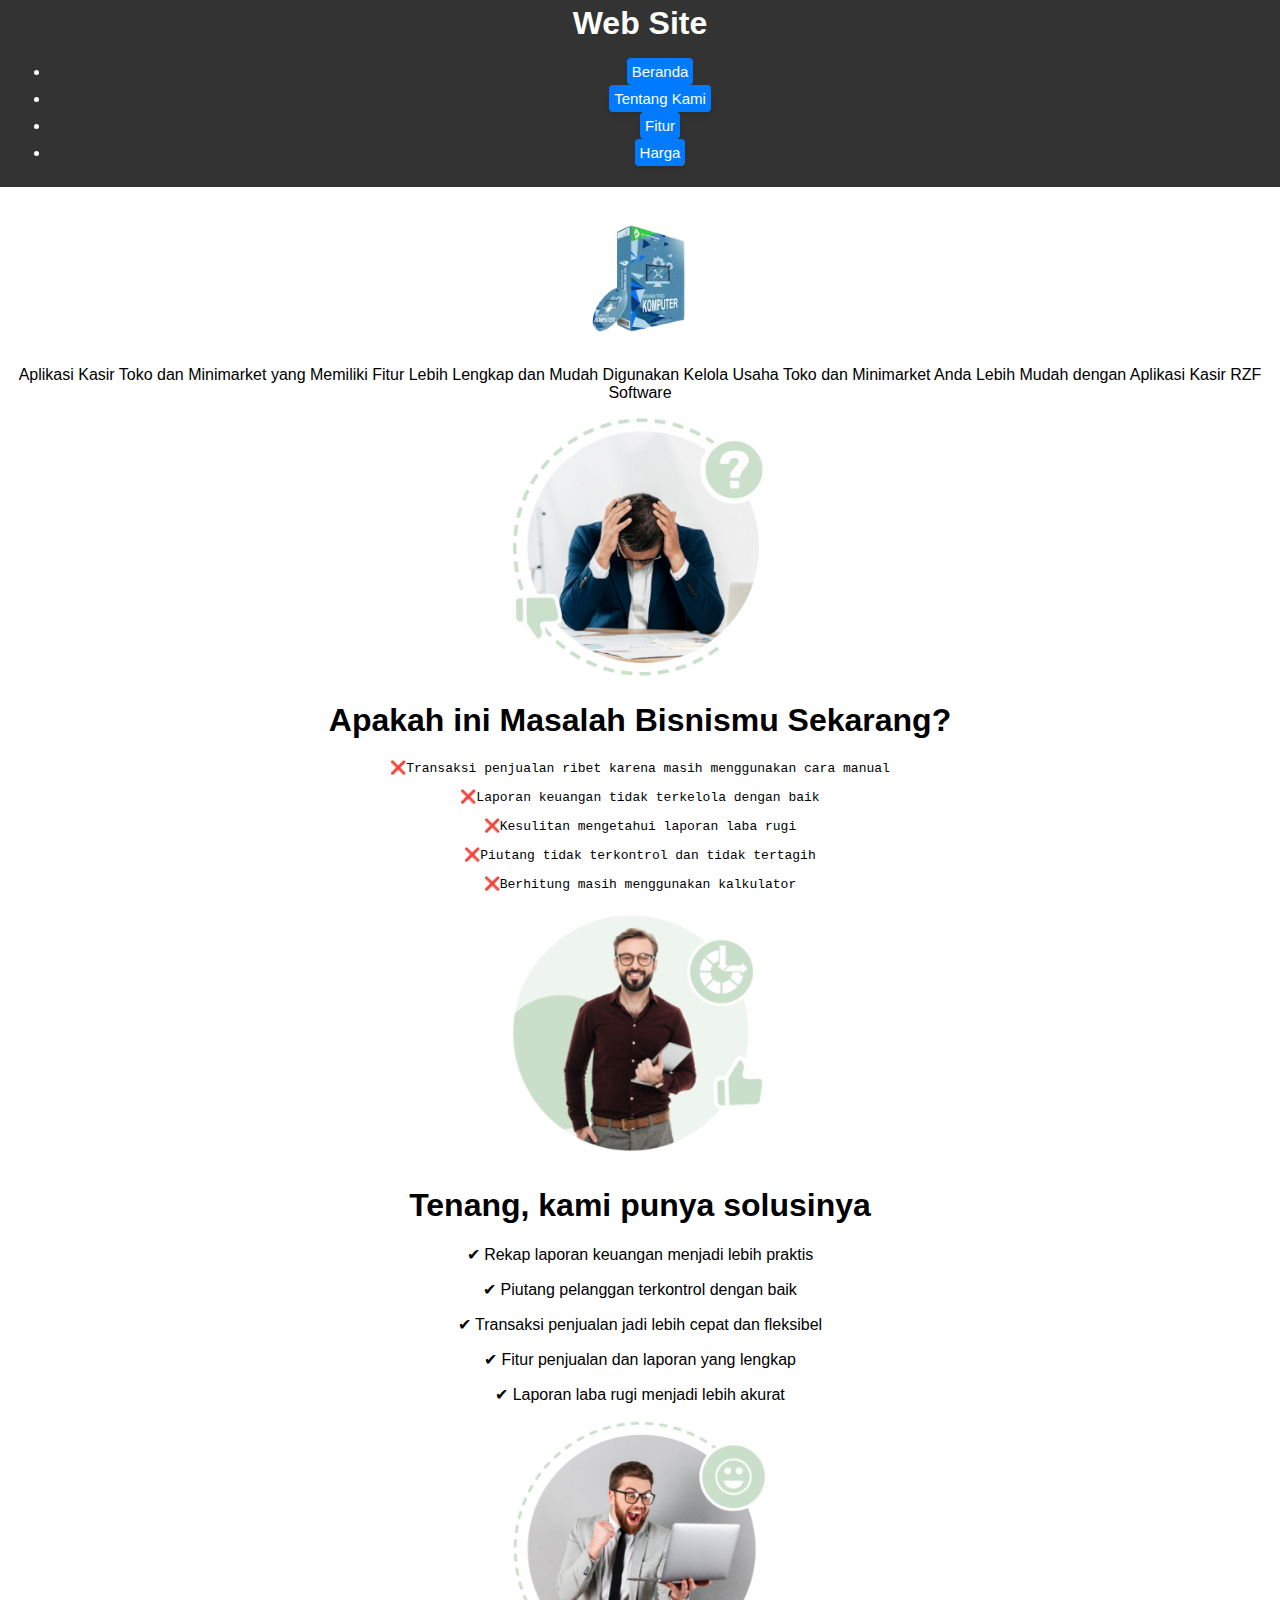
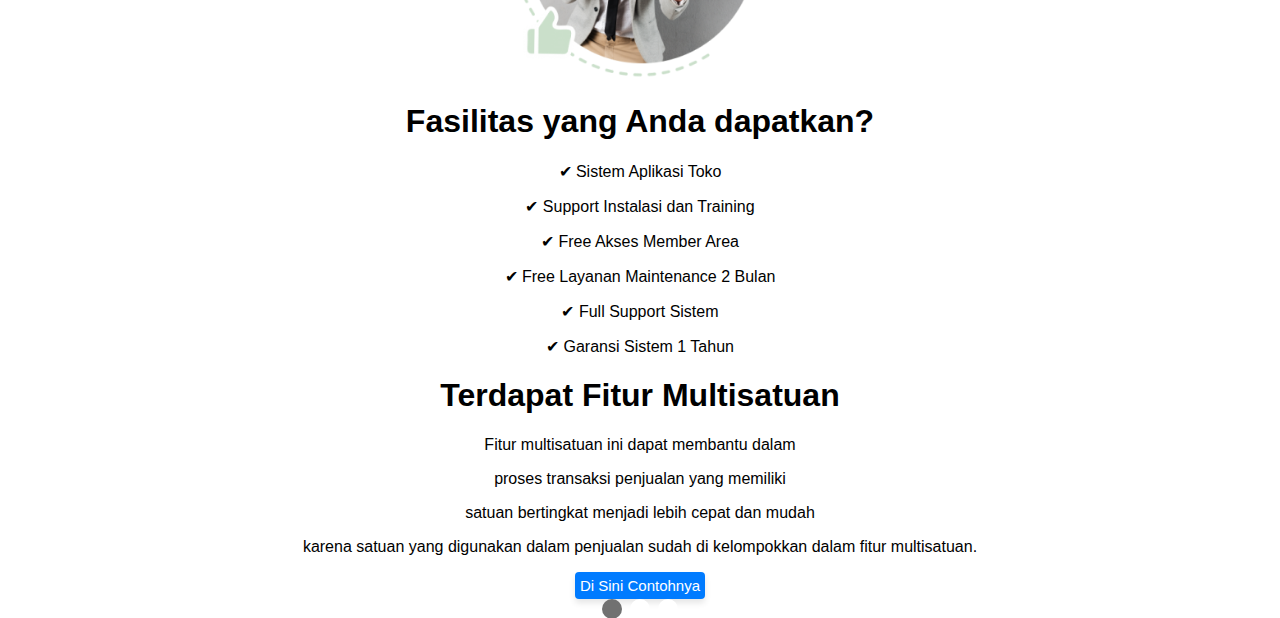
<file: index.html>
<!DOCTYPE html>
<html lang="en">
<head>
<meta charset="UTF-8">
<meta name="viewport" content="width=device-width, initial-scale=1.0">
<title>Beranda</title>
<link rel="stylesheet" href="stylesss.css"> <!-- Memuat file CSS eksternal -->
</head>
<body>

<header class="header">
    <div class="header-inner">
        <h1 class="header-title">Web Site</h1>
        <nav class="header-nav">
            <ul>
                <li><a href="index.html">Beranda</a></li>
                <li><a href="about.html">Tentang Kami</a></li>
                <li><a href="fitur.html">Fitur</a></li>
                <li><a href="harga.html">Harga</a></li>
            </ul>
        </nav>
    </div>
</header>

    <center>
    <div class="slideshow-container">

        <!-- Gambar Slide -->
        
        <div class="mySlides fade">
            <img src="1.png" style="width:20%">
        </div>
        <div class="mySlides fade">
            <img src="2.png" style="width:20%">
        </div>

        <div class="mySlides fade">
            <img src="3..png" style="width:20%">
        </div>

        <div class="mySlides fade">
            <img src="4..png" style="width:20%">
        </div>

        <div class="mySlides fade">
            <img src="5..png" style="width:20%">
        </div>

        <div class="mySlides fade">
            <img src="6..png" style="width:20%">
        </div>

        <div class="mySlides fade">
            <img src="7..png" style="width:20%">
        </div>

        <div class="mySlides fade">
            <img src="8..png" style="width:20%">
        </div>
     <div class="mySlides fade">
            <img src="9..png" style="width:20%">
        </div>
  <div class="mySlides fade">
            <img src="10..png" style="width:20%">
        </div>
  <div class="mySlides fade">
            <img src="11..png" style="width:20%">
        </div>
  <div class="mySlides fade">
            <img src="12..png" style="width:20%">
        </div>
  <div class="mySlides fade">
            <img src="13..png" style="width:20%">
        </div>
  <div class="mySlides fade">
            <img src="14.png" style="width:20%">
        </div>
  <div class="mySlides fade">
            <img src="15..png" style="width:20%">
        </div>
  <div class="mySlides fade">
            <img src="16..png" style="width:20%">
        </div>
  <div class="mySlides fade">
            <img src="17..png" style="width:20%">
        </div>
  <div class="mySlides fade">
            <img src="18..png" style="width:20%">
        </div>
       
    </div>
</center>
<center>
    <p>Aplikasi Kasir Toko dan Minimarket yang Memiliki Fitur Lebih Lengkap dan Mudah Digunakan
        Kelola Usaha Toko dan Minimarket Anda Lebih Mudah dengan Aplikasi Kasir RZF Software</p>
</center>
<center>
    <img src="36.png" style="width:20%">
    <h1>Apakah ini Masalah Bisnismu Sekarang?</h1>
    <div class="monospace-text">
    <pre><p>&#10060;Transaksi penjualan ribet karena masih menggunakan cara manual</p></pre>
    <pre><p>&#10060;Laporan keuangan tidak terkelola dengan baik</p></pre>
    <pre><p>&#10060;Kesulitan mengetahui laporan laba rugi</p></pre>
    <pre><p>&#10060;Piutang tidak terkontrol dan tidak tertagih</p></pre>
    <pre><p>&#10060;Berhitung masih menggunakan kalkulator</p></pre>
</div>
</center>

<center>
    <img src="37.png" style="width:20%">
    <h1>Tenang, kami punya solusinya</h1>
    <p>&#x2714; Rekap laporan keuangan menjadi lebih praktis</p>
    <p>&#x2714; Piutang pelanggan terkontrol dengan baik</p>
    <p>&#x2714; Transaksi penjualan jadi lebih cepat dan fleksibel</p>
    <p>&#x2714; Fitur penjualan dan laporan yang lengkap</p>
    <p>&#x2714; Laporan laba rugi menjadi lebih akurat</p>
</center>
<center>
    <img src="39.png" width="20%">
    <h1>Fasilitas yang Anda dapatkan?</h1>
    <p>&#x2714; Sistem Aplikasi Toko</p>
    <p>&#x2714; Support Instalasi dan Training</p>
    <p>&#x2714; Free Akses Member Area</p>
    <p>&#x2714; Free Layanan Maintenance 2 Bulan</p>
    <p>&#x2714; Full Support Sistem</p>
    <p>&#x2714; Garansi Sistem 1 Tahun</p>
  </center>

     <center>
        <h1>Terdapat Fitur Multisatuan</h1>
        <p>Fitur multisatuan ini dapat membantu dalam</p>
        <p> proses transaksi penjualan yang memiliki</p>
        <p>satuan bertingkat menjadi lebih cepat dan mudah</p>
        <p>karena satuan yang digunakan dalam penjualan sudah di kelompokkan dalam fitur multisatuan.</p>
     </center>
     <center>
        <a href="https://youtu.be/W7oRVUPZ71Q" target="_blank">Di Sini Contohnya</a>
     </center>
    <!-- Indikator dot untuk navigasi slide -->
     <center>
        <div style="text-align:center">
            <span class="dot" onclick="currentSlide(1)"></span> 
            <span class="dot" onclick="currentSlide(2)"></span> 
            <span class="dot" onclick="currentSlide(3)"></span> 
        </div>
</center>
    <script src="script.js"></script>
</body>
</html>
</file>
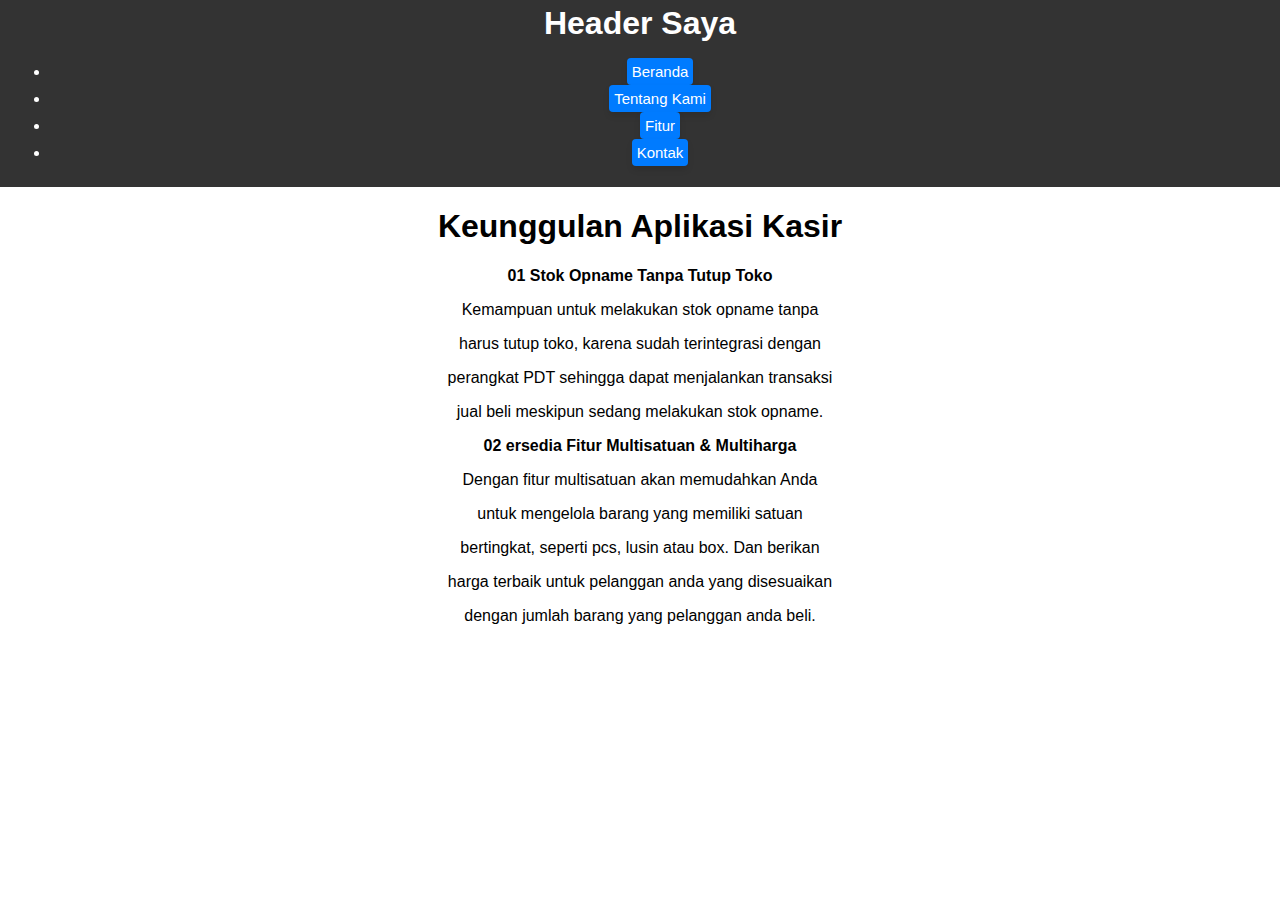
<file: fitur.html>
<!DOCTYPE html>
<html lang="en">
<head>
<meta charset="UTF-8">
<meta name="viewport" content="width=device-width, initial-scale=1.0">
<title>Contoh Header dengan CSS</title>
<link rel="stylesheet" href="stylesss.css"> <!-- Memuat file CSS eksternal -->
</head>
<body>

<header class="header">
    <div class="header-inner">
        <h1 class="header-title">Header Saya</h1>
        <nav class="header-nav">
            <ul>
                <li><a href="index.html">Beranda</a></li>
                <li><a href="about.html">Tentang Kami</a></li>
                <li><a href="fitur.html">Fitur</a></li>
                <li><a href="harga.html">Kontak</a></li>
            </ul>
        </nav>
    </div>
</header>
<center>
    <h1>Keunggulan Aplikasi Kasir</h1>
</center>
<text align="left">
      <p><b>01 Stok Opname Tanpa Tutup Toko</b></p>
    <p>Kemampuan untuk melakukan stok opname tanpa</p>
     <p>harus tutup toko, karena sudah terintegrasi dengan</p>
     <p>perangkat PDT sehingga dapat menjalankan transaksi</p>
     <p>jual beli meskipun sedang melakukan stok opname.</p>
     </text>
<text align="right">
    <p><b>02 ersedia Fitur Multisatuan & Multiharga</b></p>
    <p>Dengan fitur multisatuan akan memudahkan Anda</p>
    <p> untuk mengelola barang yang memiliki satuan</p>
    <p> bertingkat, seperti pcs, lusin atau box. Dan berikan</p>
    <p> harga terbaik untuk pelanggan anda yang disesuaikan</p>
    <p> dengan jumlah barang yang pelanggan anda beli.</p>
</text>
</file>
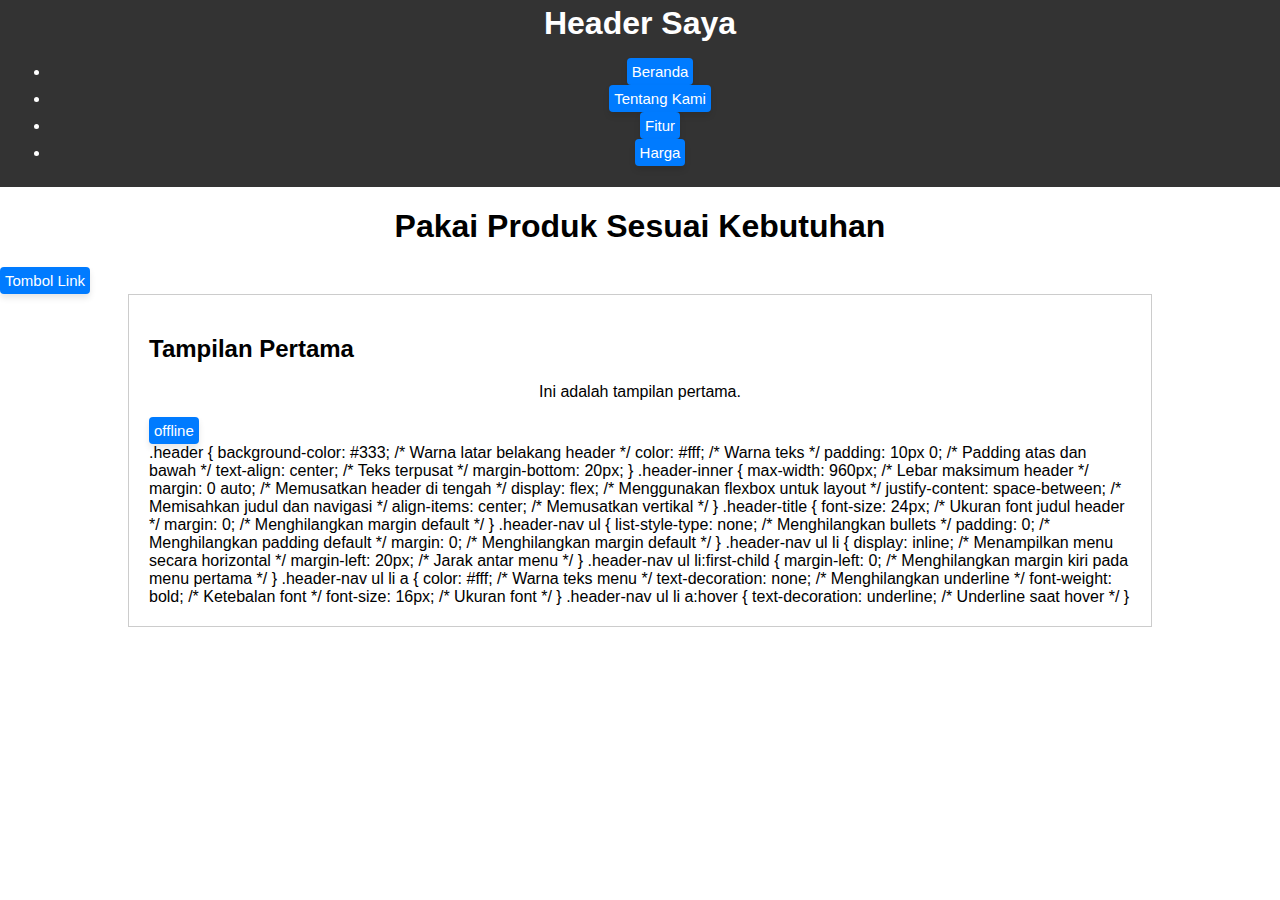
<file: harga.html>
<!DOCTYPE html>
<html lang="en">
<head>
<meta charset="UTF-8">
<meta name="viewport" content="width=device-width, initial-scale=1.0">
<title>Contoh Header dengan CSS</title>
<link rel="stylesheet" href="stylesss.css"> <!-- Memuat file CSS eksternal -->
</head>
<body>

<header class="header">
    <div class="header-inner">
        <h1 class="header-title">Header Saya</h1>
        <nav class="header-nav">
            <ul>
                <li><a href="index.html">Beranda</a></li>
                <li><a href="about.html">Tentang Kami</a></li>
                <li><a href="fitur.html">Fitur</a></li>
                <li><a href="harga.html">Harga</a></li>
            </ul>
        </nav>
    </div>
</header>
<center>
  <h1>Pakai Produk Sesuai Kebutuhan</h1>
</center>
<a href="ofline.html" class="btn">Tombol Link</a>

<div class="container">
  <div class="view view1">
    <h2>Tampilan Pertama</h2>
    <p>Ini adalah tampilan pertama.</p>
   <a href="tentangkami.html" class="btn">offline</a>
  </div>




  .header {
    background-color: #333; /* Warna latar belakang header */
    color: #fff; /* Warna teks */
    padding: 10px 0; /* Padding atas dan bawah */
    text-align: center; /* Teks terpusat */
    margin-bottom: 20px;
}
.header-inner {
    max-width: 960px; /* Lebar maksimum header */
    margin: 0 auto; /* Memusatkan header di tengah */
    display: flex; /* Menggunakan flexbox untuk layout */
    justify-content: space-between; /* Memisahkan judul dan navigasi */
    align-items: center; /* Memusatkan vertikal */
}

.header-title {
    font-size: 24px; /* Ukuran font judul header */
    margin: 0; /* Menghilangkan margin default */
}

.header-nav ul {
    list-style-type: none; /* Menghilangkan bullets */
    padding: 0; /* Menghilangkan padding default */
    margin: 0; /* Menghilangkan margin default */
}

.header-nav ul li {
    display: inline; /* Menampilkan menu secara horizontal */
    margin-left: 20px; /* Jarak antar menu */
}

.header-nav ul li:first-child {
    margin-left: 0; /* Menghilangkan margin kiri pada menu pertama */
}

.header-nav ul li a {
    color: #fff; /* Warna teks menu */
    text-decoration: none; /* Menghilangkan underline */
    font-weight: bold; /* Ketebalan font */
    font-size: 16px; /* Ukuran font */
}

.header-nav ul li a:hover {
    text-decoration: underline; /* Underline saat hover */
}
</file>
<file: stylesss.css>
* {
    box-sizing: border-box;
}

body {
    font-family: Arial, sans-serif;
    margin: 0;
    background-color: white;
      
}
 body {
        font-family: Arial, sans-serif;
        margin: 0;
        padding: 0;
}

.header {
        background-color: #333;
        color: white;
        padding: 5px 10px;
        text-align: center;
        margin-bottom: 20px;
 }

.header h1 {
        margin: 0;
    }

.slideshow-container {
    position: center;
    max-width: 100%;
    margin: auto;
    height: auto;
}

.mySlides {
    display: none;
}

.mySlides img {
    width: 100%;
    vertical-align: middle;
}

.prev, .next {
    position: absolute;
    top: 50%;
    transform: translateY(-50%);
    padding: 16px;
    color: white;
    font-weight: bold;
    font-size: 20px;
    cursor: pointer;
    z-index: 1;
    background-color: rgba(0, 0, 0, 0.5);
    text-decoration: none;
}

.next {
    right: 0;
}

.prev {
    left: 0;
}

.dot {
    height: 20px;
    width: 20px;
    margin: 0 2px;
    background-color: white;
    border-radius: 50%;
    display: inline-block;
    transition: background-color 0.6s ease;
    cursor: pointer;
}

.active, .dot:hover {
    background-color: #717171;
}

.section {
    padding: 40px 0;
    background-color:gray;
}

.section h2 {
    text-align: center;
    margin-bottom: 20px;
}

.section p {
    text-align: center;
}
/* Reset default anchor styles */
a {
  display: inline-block; /* Membuat tautan menjadi blok */
  padding: 5px 5px;
  font-size: 15px;
  text-decoration: none; /* Menghilangkan underline */
  background-color: #007bff; /* Warna latar belakang */
  color: white; /* Warna teks */
  border-radius: 4px; /* Sudut bulat pada tombol */
  box-shadow: 0 4px 6px rgba(0, 0, 0, 0.1); 
}

a:hover {
  background-color: #0056b3; 
}


a:focus {
  outline: none; 
  box-shadow: 0 0 0 3px rgba(0, 123, 255, 0.4); 
}


a:active {
  transform: translateY(1px); 
}
.header style{
  margin-bottom: 20px;
  color: black;
}

.container {
        width: 80%;
        border: 1px solid #ccc;
        margin: 0 auto; 
        padding: 20px;
    }

    p {
        text-align:center;
    }
</file>
